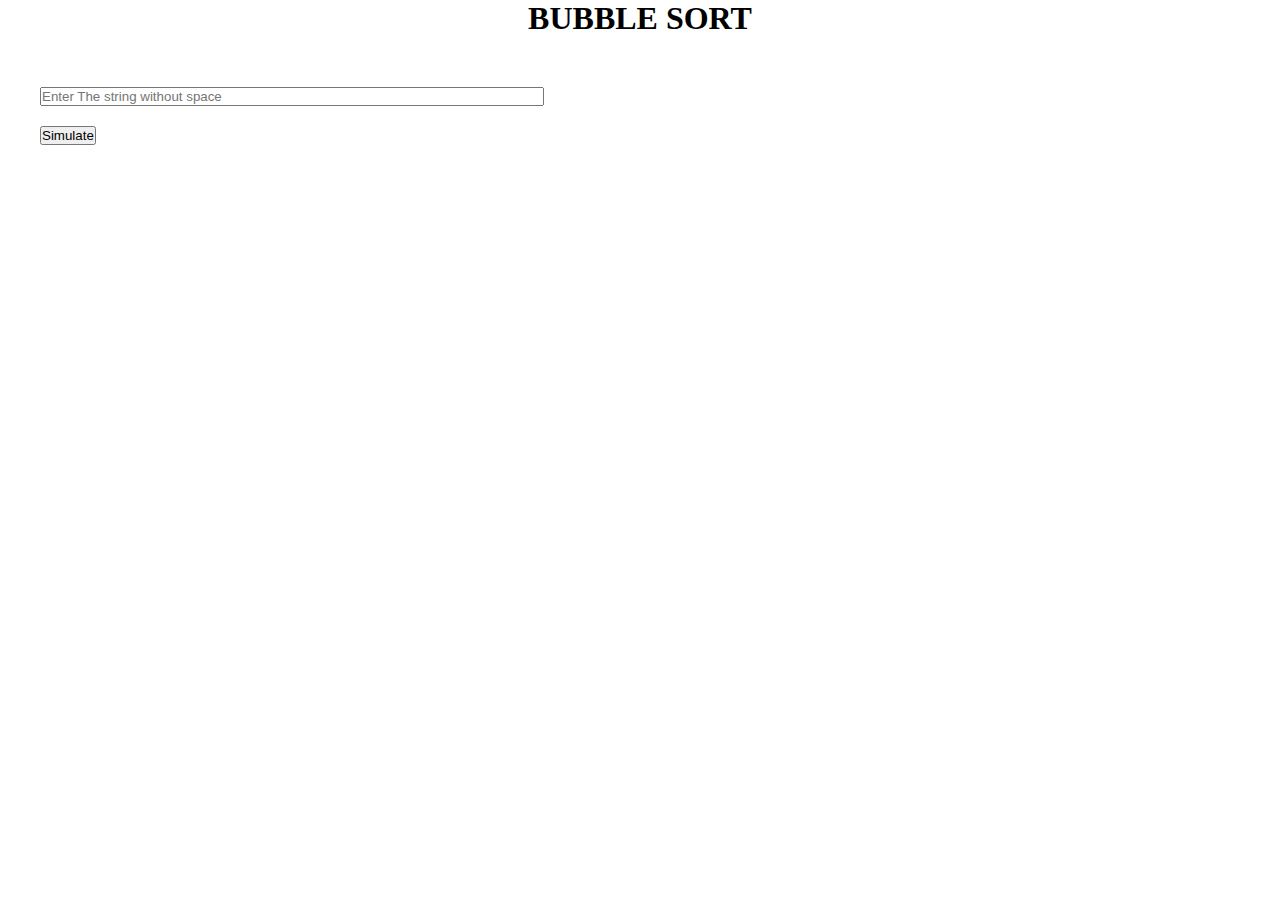
<file: sim.html>
<!DOCTYPE html>
<html lang="en">

<head>
    <meta charset="UTF-8">
    <meta http-equiv="X-UA-Compatible" content="IE=edge">
    <meta name="viewport" content="width=device-width, initial-scale=1.0">
    <title>BubbleSortvisulizer</title>
    <!-- # bootstrap  -->
    <link rel="stylesheet" href="https://cdn.jsdelivr.net/npm/bootstrap@4.6.0/dist/css/bootstrap.min.css"
        integrity="sha384-B0vP5xmATw1+K9KRQjQERJvTumQW0nPEzvF6L/Z6nronJ3oUOFUFpCjEUQouq2+l" crossorigin="anonymous" />
    <script src="https://code.jquery.com/jquery-3.2.1.slim.min.js"
        integrity="sha384-KJ3o2DKtIkvYIK3UENzmM7KCkRr/rE9/Qpg6aAZGJwFDMVNA/GpGFF93hXpG5KkN"
        crossorigin="anonymous"></script>
    <script src="https://cdnjs.cloudflare.com/ajax/libs/popper.js/1.12.9/umd/popper.min.js"
        integrity="sha384-ApNbgh9B+Y1QKtv3Rn7W3mgPxhU9K/ScQsAP7hUibX39j7fakFPskvXusvfa0b4Q"
        crossorigin="anonymous"></script>
    <script src="https://maxcdn.bootstrapcdn.com/bootstrap/4.0.0/js/bootstrap.min.js"
        integrity="sha384-JZR6Spejh4U02d8jOt6vLEHfe/JQGiRRSQQxSfFWpi1MquVdAyjUar5+76PVCmYl"
        crossorigin="anonymous"></script>
    <link rel="stylesheet" href="sim.css">
</head>

<body>

    <h1>BUBBLE SORT</h1>
    <section>
        <form action="">
            <div class="row">
                <div class="col-lg-6 "><input  class="input" type="text" id="rs" placeholder="Enter The string without space "></div>
                <div class="col-lg-6 buton"> <input type="button" id="calcbtn1" class=" btn btn-outline-dark " onclick="bubble_sort()"
                    value="Simulate"></div>
            </div>
        </form>
    </section>
    <div class="grid"></div>
    <script src="index.js"></script>
</body>

</html>
</file>
<file: sim.css>
*{
  padding: 0;
  margin: 0;
}

h1{
    text-align: center;
}
.grid{
    display: flex;
    flex-flow: row wrap;
    width: 620px;
   margin: auto;
    
}


.exchange{
    background-color:#7D8F69;
    color: white;
    border: 3px solid white;
}

td {
   border: 1px solid black;
}

.input{
    margin-left: 40px;
    margin-top: 50px;
    width: 500px;
}

.buton{
    margin: 20px;
    margin-left: 40px;
    width: 35px;
}
.done
{
    background-color: #557153;
    color: white;
    border: 3px solid white;
    
}
</file>
